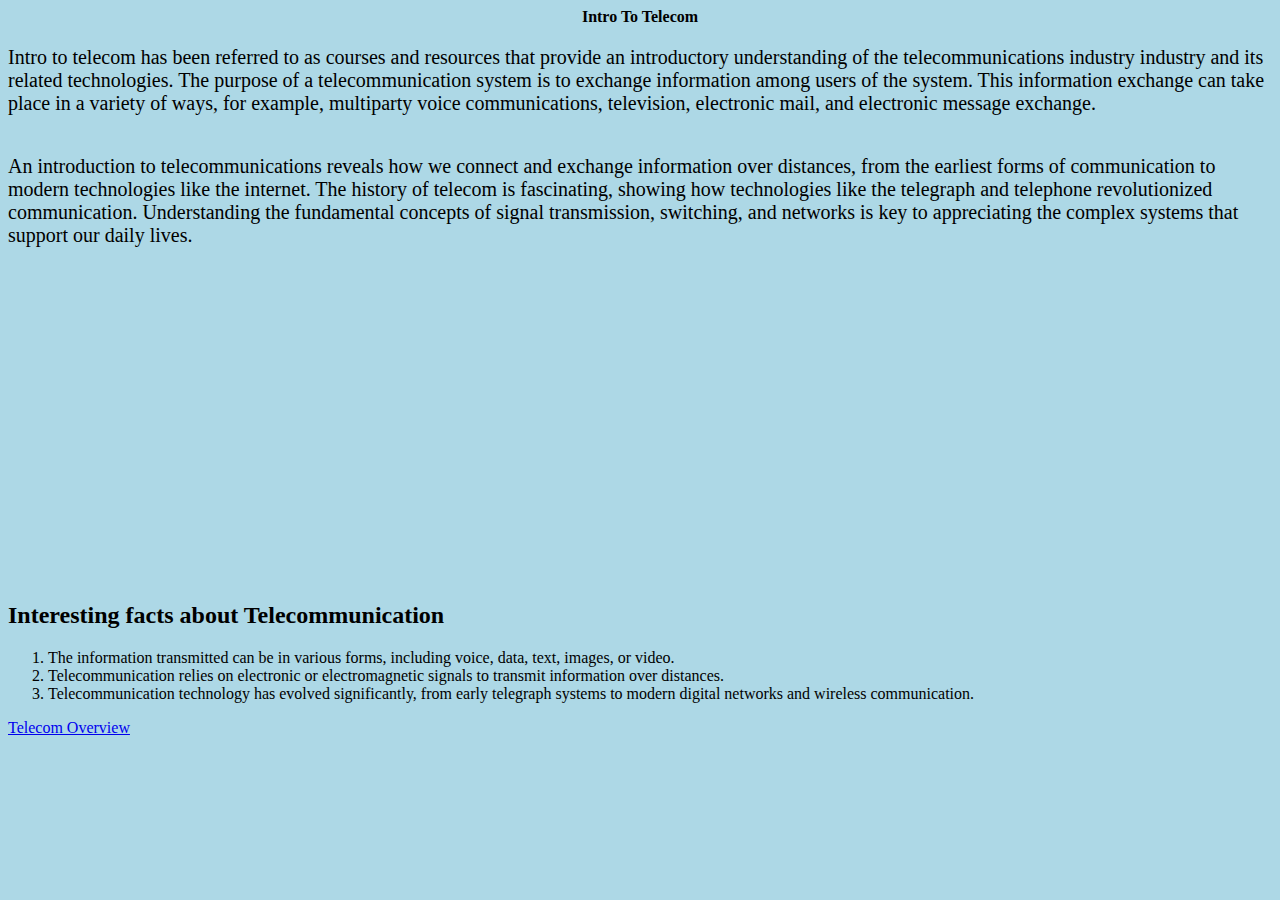
<file: index.html>
<html>
       <head>
            <center> <b>Intro To Telecom</b></center>
       <link rel="stylesheet" href="index.css">
       </head>

<body>
<table>
<p>Intro to telecom has been referred to as courses and resources that provide an introductory understanding of the telecommunications industry 
  industry and its related technologies. The purpose of a telecommunication system is to exchange information among users of the system. This information exchange can take place in a variety of ways, for example, multiparty voice communications, television, electronic mail, and electronic message exchange. </p>
</table>

<p>An introduction to telecommunications reveals how we connect and exchange information over distances, from the earliest forms of communication to modern technologies like the internet. The history of telecom is fascinating, showing how technologies like the telegraph and telephone revolutionized communication. Understanding the fundamental concepts of signal transmission, switching, and networks is key to appreciating the complex systems that support our daily lives. </p>

  <iframe width="560" height="315" src="https://www.youtube.com/embed/jmymVdxbKWU?si=91IoUq2f8HF04H8H" title="YouTube video player" frameborder="0" allow="accelerometer; autoplay; clipboard-write; encrypted-media; gyroscope; picture-in-picture; web-share" referrerpolicy="strict-origin-when-cross-origin" allowfullscreen></iframe>


<h2>Interesting facts about Telecommunication</h2>

<ol>
<li>The information transmitted can be in various forms, including voice, data, text, images, or video. </li>
<li>Telecommunication relies on electronic or electromagnetic signals to transmit information over distances. </li>
<li>Telecommunication technology has evolved significantly, from early telegraph systems to modern digital networks and wireless communication. </li>
</ol>



<a href="https://yadan02.github.io/Q4PORTFOLIO/overview.html">Telecom Overview</a>
</body>













</html>
</file>
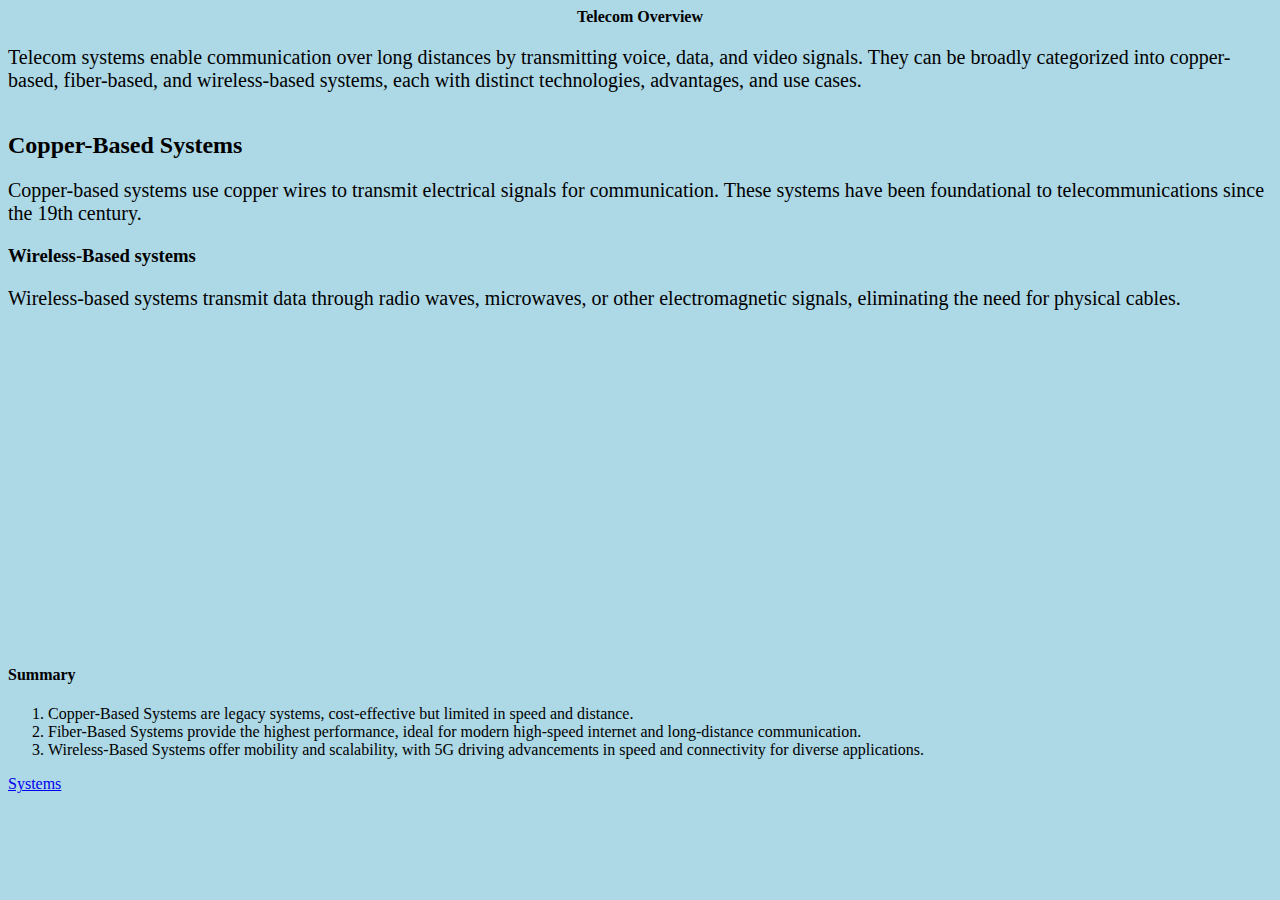
<file: overview.html>
<html>
       <head>
            <center> <b>Telecom Overview</b></center>
       <link rel="stylesheet" href="index.css">
       </head>

<body>
<table>
<p>Telecom systems enable communication over long distances by transmitting voice, data, and video signals. 
       They can be broadly categorized into copper-based, fiber-based, and wireless-based systems, each with distinct 
       technologies, advantages, and use cases. </p>
</table>

       <h2>Copper-Based Systems</h2>
<p>Copper-based systems use copper wires to transmit electrical signals for communication. These systems have been foundational
       to telecommunications since the 19th century. </p>

       <h3>Wireless-Based systems</h3>

       <p>Wireless-based systems transmit data through radio waves, microwaves, or other electromagnetic signals, 
              eliminating the need for physical cables.</p>

       
<iframe width="560" height="315" src="https://www.youtube.com/embed/5wlF17PNt-0?si=_Gg8YxYggBl0ktjE" title="YouTube video player" frameborder="0" allow="accelerometer; autoplay; clipboard-write; encrypted-media; gyroscope; picture-in-picture; web-share" referrerpolicy="strict-origin-when-cross-origin" allowfullscreen></iframe>



       <h4>Summary</h4>
<ol>
<li>Copper-Based Systems are legacy systems, cost-effective but limited in speed and distance. </li>
<li> Fiber-Based Systems provide the highest performance, ideal for modern high-speed internet and long-distance communication.</li>
<li> Wireless-Based Systems offer mobility and scalability, with 5G driving advancements in speed and connectivity for diverse applications.</li>
</ol>

<a href="https://yadan02.github.io/Q4PORTFOLIO/systems.html">Systems</a>
      
  
</body>













</html>
</file>
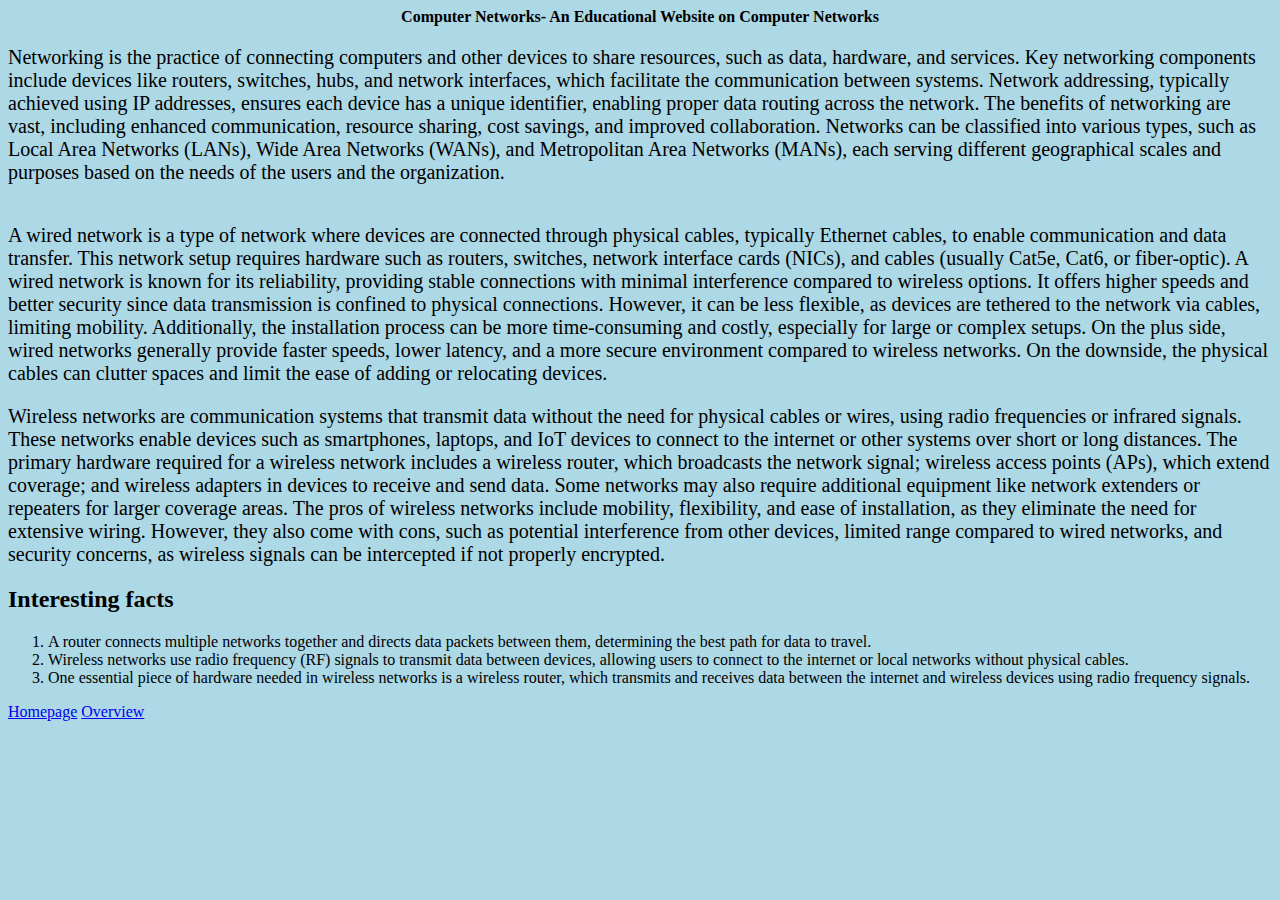
<file: overview2.html>
<html>
       <head>
            <center> <b>Computer Networks- An Educational Website on Computer Networks</b></center>
       <link rel="stylesheet" href="index.css">
       </head>

<body>
<table>
<p>Networking is the practice of connecting computers and other devices to share resources, such as data, hardware, and services. 
       Key networking components include devices like routers, switches, hubs, and network interfaces, which facilitate the communication
       between systems. Network addressing, typically achieved using IP addresses, ensures each device has a unique identifier, 
       enabling proper data routing across the network. The benefits of networking are vast, including enhanced communication, 
       resource sharing, cost savings, and improved collaboration. Networks can be classified into various types, such as Local 
       Area Networks (LANs), Wide Area Networks (WANs), and Metropolitan Area Networks (MANs), each serving different geographical 
       scales and purposes based on the needs of the users and the organization.</p>
</table>

<p>A wired network is a type of network where devices are connected through physical cables, typically Ethernet cables, to
       enable communication and data transfer. This network setup requires hardware such as routers, switches, network interface
       cards (NICs), and cables (usually Cat5e, Cat6, or fiber-optic). A wired network is known for its reliability, providing stable 
       connections with minimal interference compared to wireless options. It offers higher speeds and better security since data
       transmission is confined to physical connections. However, it can be less flexible, as devices are tethered to the network
       via cables, limiting mobility. Additionally, the installation process can be more time-consuming and costly, especially for
       large or complex setups. On the plus side, wired networks generally provide faster speeds, lower latency, and a more secure 
       environment compared to wireless networks. On the downside, the physical cables can clutter spaces and limit the ease of adding 
       or relocating devices.</p>

       <p>Wireless networks are communication systems that transmit data without the need for physical cables or wires, 
              using radio frequencies or infrared signals. These networks enable devices such as smartphones, laptops, and 
              IoT devices to connect to the internet or other systems over short or long distances. The primary hardware required
              for a wireless network includes a wireless router, which broadcasts the network signal; wireless access points (APs),
              which extend coverage; and wireless adapters in devices to receive and send data. Some networks may also require additional 
              equipment like network extenders or repeaters for larger coverage areas. The pros of wireless networks include mobility, 
              flexibility, and ease of installation, as they eliminate the need for extensive wiring. However, they also come with cons, 
              such as potential interference from other devices, limited range compared to wired networks, and security concerns, as
              wireless signals can be intercepted if not properly encrypted.</p>
 

<h2>Interesting facts</h2>

<ol>
<li>A router connects multiple networks together and directs data packets between them, determining the best path for data to travel. </li>
<li> Wireless networks use radio frequency (RF) signals to transmit data between devices, allowing users to connect to the internet 
       or local networks without physical cables. </li>
<li>One essential piece of hardware needed in wireless networks is a wireless router, which transmits and receives data between 
       the internet and wireless devices using radio frequency signals. </li>
       
</ol>



<a href="https://yadan02.github.io/Q4PORTFOLIO/overview.html">Homepage</a>
 <a href="https://yadan02.github.io/Q4PORTFOLIO/overview3.html">Overview</a>
</body>













</html>
</file>
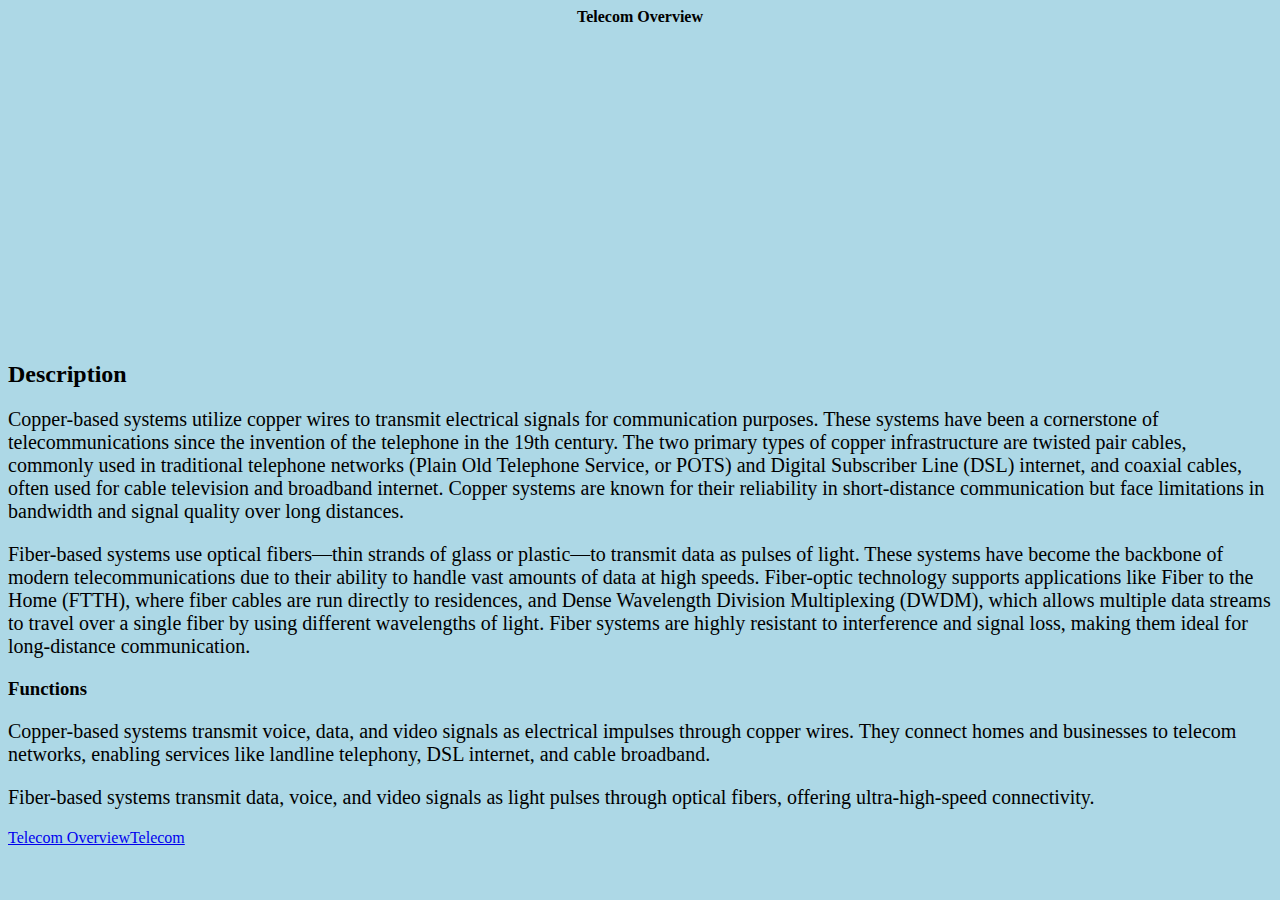
<file: systems.html>
<html>
       <head>
            <center> <b>Telecom Overview</b></center>
       <link rel="stylesheet" href="index.css">
       </head>

<body>
<table>

             

       
<iframe width="560" height="315" src="https://www.youtube.com/embed/5wlF17PNt-0?si=_Gg8YxYggBl0ktjE" 
  title="YouTube video player" frameborder="0" allow="accelerometer; autoplay; clipboard-write; 
  encrypted-media; gyroscope; picture-in-picture; web-share" referrerpolicy="strict-origin-when-cross-origin" 
  allowfullscreen></iframe>

  
<iframe width="560" height="315" src="https://www.youtube.com/embed/X1TsEC7FnRM?si=HkJn24HQ-9zi7i7H" 
  title="YouTube video player" frameborder="0" allow="accelerometer; autoplay; clipboard-write; encrypted-media; 
  gyroscope; picture-in-picture; web-share" referrerpolicy="strict-origin-when-cross-origin" allowfullscreen></iframe>




       <h2>Description</h2>

<p>Copper-based systems utilize copper wires to transmit electrical signals for communication purposes. 
  These systems have been a cornerstone of telecommunications since the invention of the telephone in the 19th 
  century. The two primary types of copper infrastructure are twisted pair cables, commonly used in traditional 
  telephone networks (Plain Old Telephone Service, or POTS) and Digital Subscriber Line (DSL) internet, and coaxial 
  cables, often used for cable television and broadband internet. Copper systems are known for their reliability in 
  short-distance communication but face limitations in bandwidth and signal quality over long distances.</p>

  <p>Fiber-based systems use optical fibers—thin strands of glass or plastic—to transmit data 
    as pulses of light. These systems have become the backbone of modern telecommunications due 
    to their ability to handle vast amounts of data at high speeds. Fiber-optic technology supports 
    applications like Fiber to the Home (FTTH), where fiber cables are run directly to residences, and Dense 
    Wavelength Division Multiplexing (DWDM), which allows multiple data streams to travel over a single fiber
    by using different wavelengths of light. Fiber systems are highly resistant to interference and signal loss,
    making them ideal for long-distance communication.</p>


  <h3> Functions</h3>

  <p>Copper-based systems transmit voice, data, and video signals as electrical impulses through copper wires. 
    They connect homes and businesses to telecom networks, enabling services like landline telephony, DSL internet, and cable broadband.</p>
  
  <p>Fiber-based systems transmit data, voice, and video signals as light pulses through optical fibers, offering ultra-high-speed connectivity.</p>


    <a href="https://yadan02.github.io/Q4PORTFOLIO/overview.html">Telecom Overview</a> 
       <a href="https://yadan02.github.io/Q4PORTFOLIO/">Telecom</a> 
  
</body>













</html>
</file>
<file: index.css>
body {
  background-color: lightblue;
}

h1 {
  color: white;
  text-align: center;
}

p {
  font-family: verdana;
  font-size: 20px;
}
</file>
